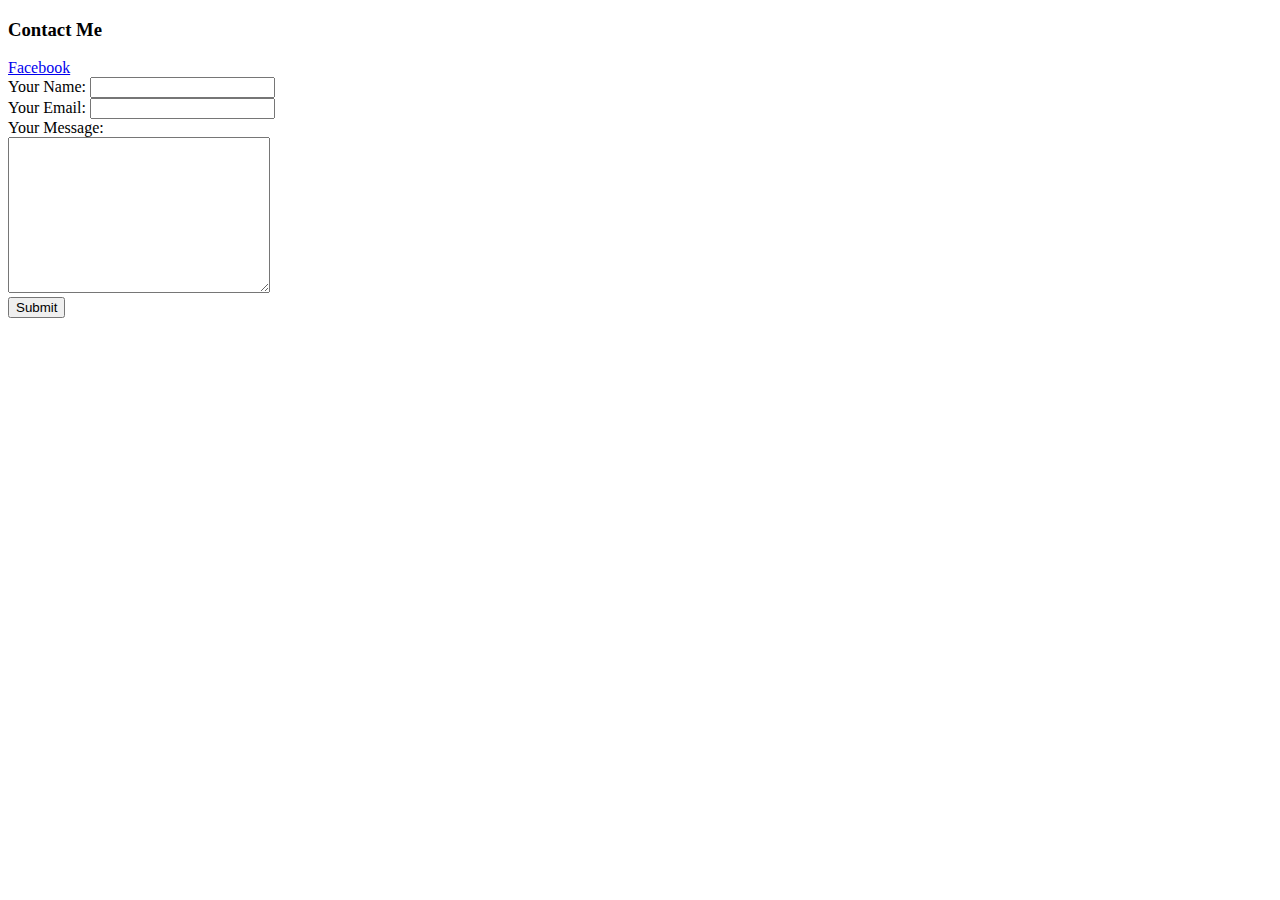
<file: contacts.html>
<!DOCTYPE html>
<html lang="en" dir="ltr">
  <head>
    <meta charset="utf-8">
    <title>Contact Me</title>
  </head>
  <body>
    <h3>Contact Me</h3>

    <a href="https://www.facebook.com/profile.php?id=100008203532437">Facebook</a>

    <form action="mailto:sd990307@naver.com" method="post" enctype="text/plain">
      <label>Your Name:</label>
      <input type="text" name="yourName" value=""><br>
      <label>Your Email:</label>
      <input type="email" name="yourEmail" value=""><br>
      <label>Your Message:</label><br>
      <textarea name="yourMessage" rows="10" cols="30"></textarea><br>
      <input type="submit" name="">
    </form>
  </body>
</html>
</file>
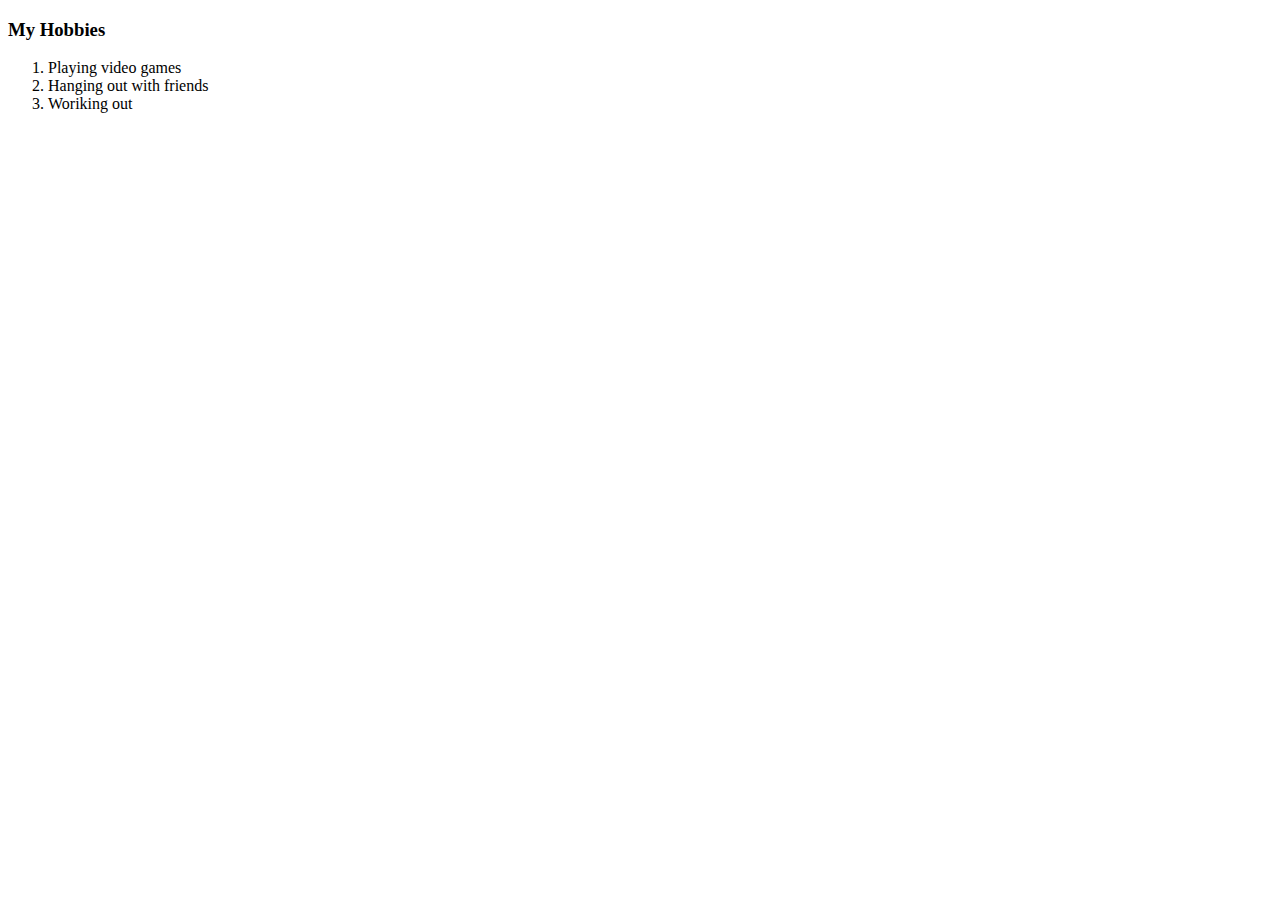
<file: hobbies.html>
<!DOCTYPE html>
<html lang="en" dir="ltr">
  <head>
    <meta charset="utf-8">
    <title>My Hobbies</title>
  </head>
  <body>
    <h3>My Hobbies</h3>

    <ol>
      <li>Playing video games</li>
      <li>Hanging out with friends</li>
      <li>Woriking out</li>
    </ol>


  </body>
</html>
</file>
